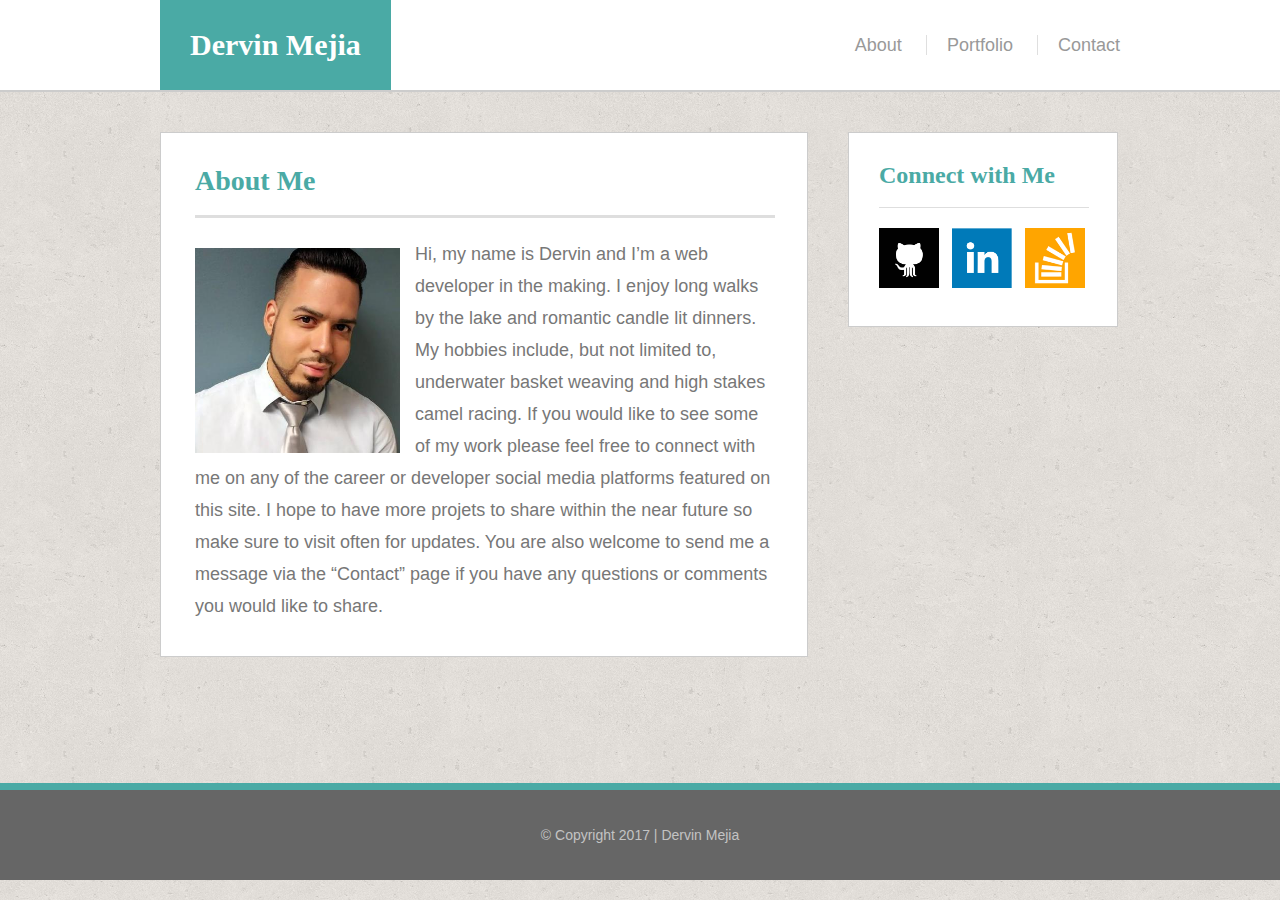
<file: index.html>
<!DOCTYPE html>
<html>
<head>
	<meta charset="UTF-8">
	<title>Dervin Mejia | Portfolio</title>
	<link rel="stylesheet" type="text/css" href="assets/css/reset.css">
	<link rel="stylesheet" type="text/css" href="assets/css/style.css">
</head>
<body>
	<div class="wrapper">
		<header>
			<div class="container">
				<h1>Dervin Mejia</h1>
				<nav>
					<ol>
						<li><a href="index.html">About</a>&nbsp;&nbsp;&nbsp;&nbsp;</li>
						<li>&nbsp;&nbsp;&nbsp;&nbsp;<a href="portfolio.html">Portfolio</a>&nbsp;&nbsp;&nbsp;&nbsp;</li>
						<li>&nbsp;&nbsp;&nbsp;&nbsp;<a href="contact.html">Contact</a></li>
					</ol>
				</nav>
			</div>
		</header>
		<div class="container">
			<section>
				<h2>About Me</h2>
				<img src="assets/images/myself.jpg" height="205" width="205" alt="Gollum" >
				<p>Hi, my name is Dervin and I’m a web developer in the making. I enjoy long walks by the lake and romantic candle lit dinners. My hobbies include, but not limited to, underwater basket weaving and high stakes camel racing. If you would like to see some of my work please feel free to connect with me on any of the career or developer social media platforms featured on this site. I hope to have more projets to share within the near future so make sure to visit often for updates. You are also welcome to send me a message via the “Contact” page if you have any questions or comments you would like to share.</p>
			</section>
			<aside>
				<h3>Connect with Me</h3>
				<a href="https://github.com/nivred" target="_blank"><img src="assets/images/github.png" height="60" width="60" alt="github icon"></a>
				<a href="https://www.linkedin.com/in/dervin-mejia-19007639/" target="_blank"><img src="assets/images/linkedin.png" height="60" width="60" alt="linkedin icon"></a>
				<a href="https://stackoverflow.com/users/8177188/nivred" target="_blank"><img src="assets/images/stackoverflow.png" height="60" width="60" alt="stackoverflow icon"></a>
			</aside>
		</div>
	</div>
	<div class="clearfix"></div>
	<footer>
		<div id="copyright">&copy; Copyright 2017 | Dervin Mejia</div>
	</footer>
</body>
</html>
</file>
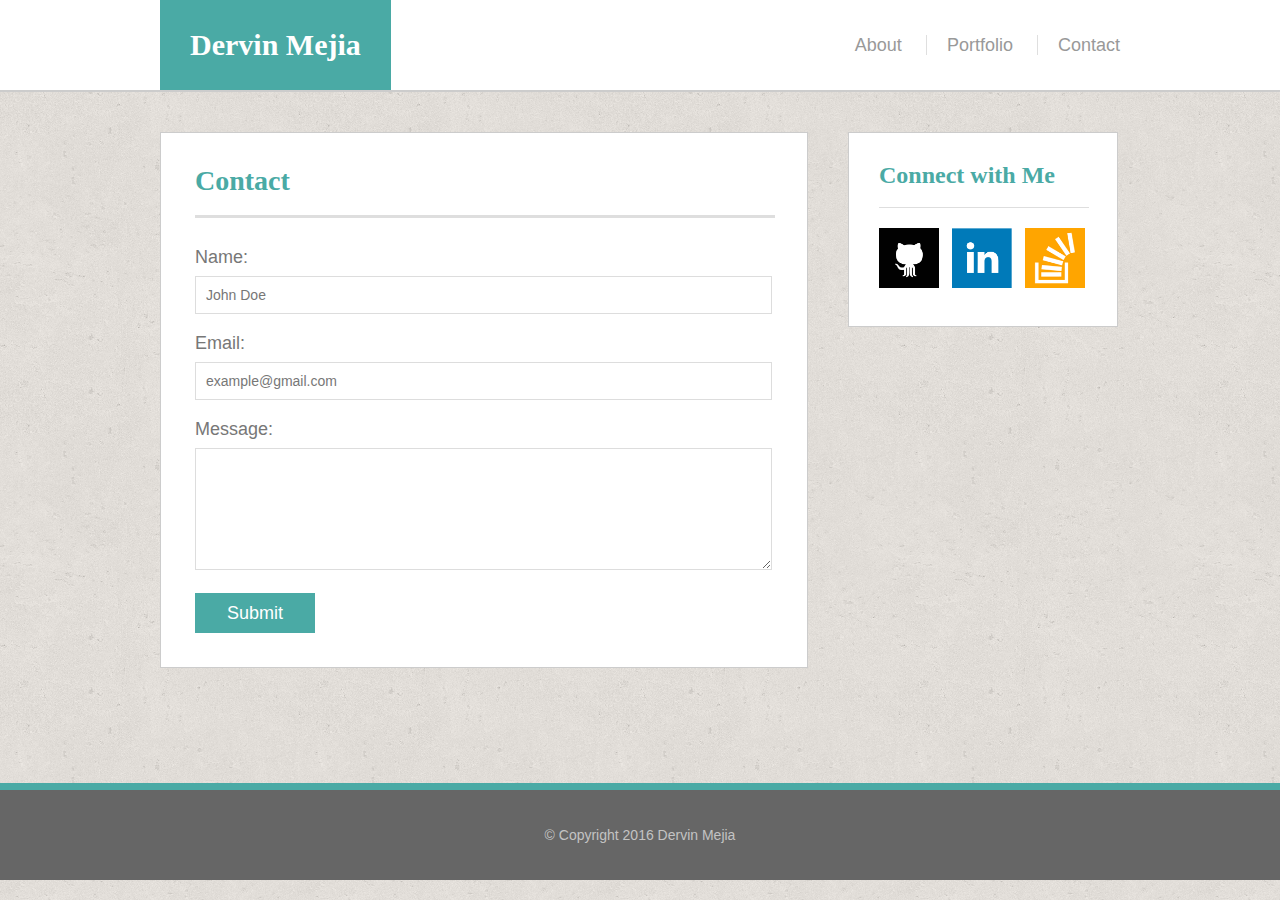
<file: contact.html>
<!DOCTYPE html>
<html>
<head>
	<meta charset="UTF-8">
	<title>Dervin Mejia | Portfolio</title>
	<link rel="stylesheet" type="text/css" href="assets/css/reset.css">
	<link rel="stylesheet" type="text/css" href="assets/css/style.css">
</head>
<body>
	<div class="wrapper">
		<header>
			<div class="container">
				<h1>Dervin Mejia</h1>
				<nav>
					<ol>
						<li><a href="index.html">About</a>&nbsp;&nbsp;&nbsp;&nbsp;</li>
						<li>&nbsp;&nbsp;&nbsp;&nbsp;<a href="portfolio.html">Portfolio</a>&nbsp;&nbsp;&nbsp;&nbsp;</li>
						<li>&nbsp;&nbsp;&nbsp;&nbsp;<a href="contact.html">Contact</a></li>
					</ol>
				</nav>
			</div>
		</header>
		<div class="container">
			<section>
				<h2>Contact</h2>
				<form action="/action_page.php">
				  <fieldset>
				    Name:<br>
				    <input type="text" name="fullname" value="John Doe"><br>
				    Email:<br>
   					<input type="email" name="email" value="example@gmail.com" autocomplete="off"><br>
				    Message:<br>
 					<textarea name="message"></textarea><br>		    
 					<input id="submitBTN" type="submit" value="Submit">
				  </fieldset>
				</form>
			</section>
			<aside>
				<h3>Connect with Me</h3>
				<a href="https://github.com/nivred" target="_blank"><img src="assets/images/github.png" height="60" width="60" alt="github icon"></a>
				<a href="https://www.linkedin.com/in/dervin-mejia-19007639/" target="_blank"><img src="assets/images/linkedin.png" height="60" width="60" alt="linkedin icon"></a>
				<a href="https://stackoverflow.com/users/8177188/nivred" target="_blank"><img src="assets/images/stackoverflow.png" height="60" width="60" alt="stackoverflow icon"></a>			
			</aside>
		</div>
	</div>
	<div class="clearfix"></div>	
	<footer>
		<div id="copyright">&copy; Copyright 2016 Dervin Mejia</div>
	</footer>

</body>
</html>
</file>
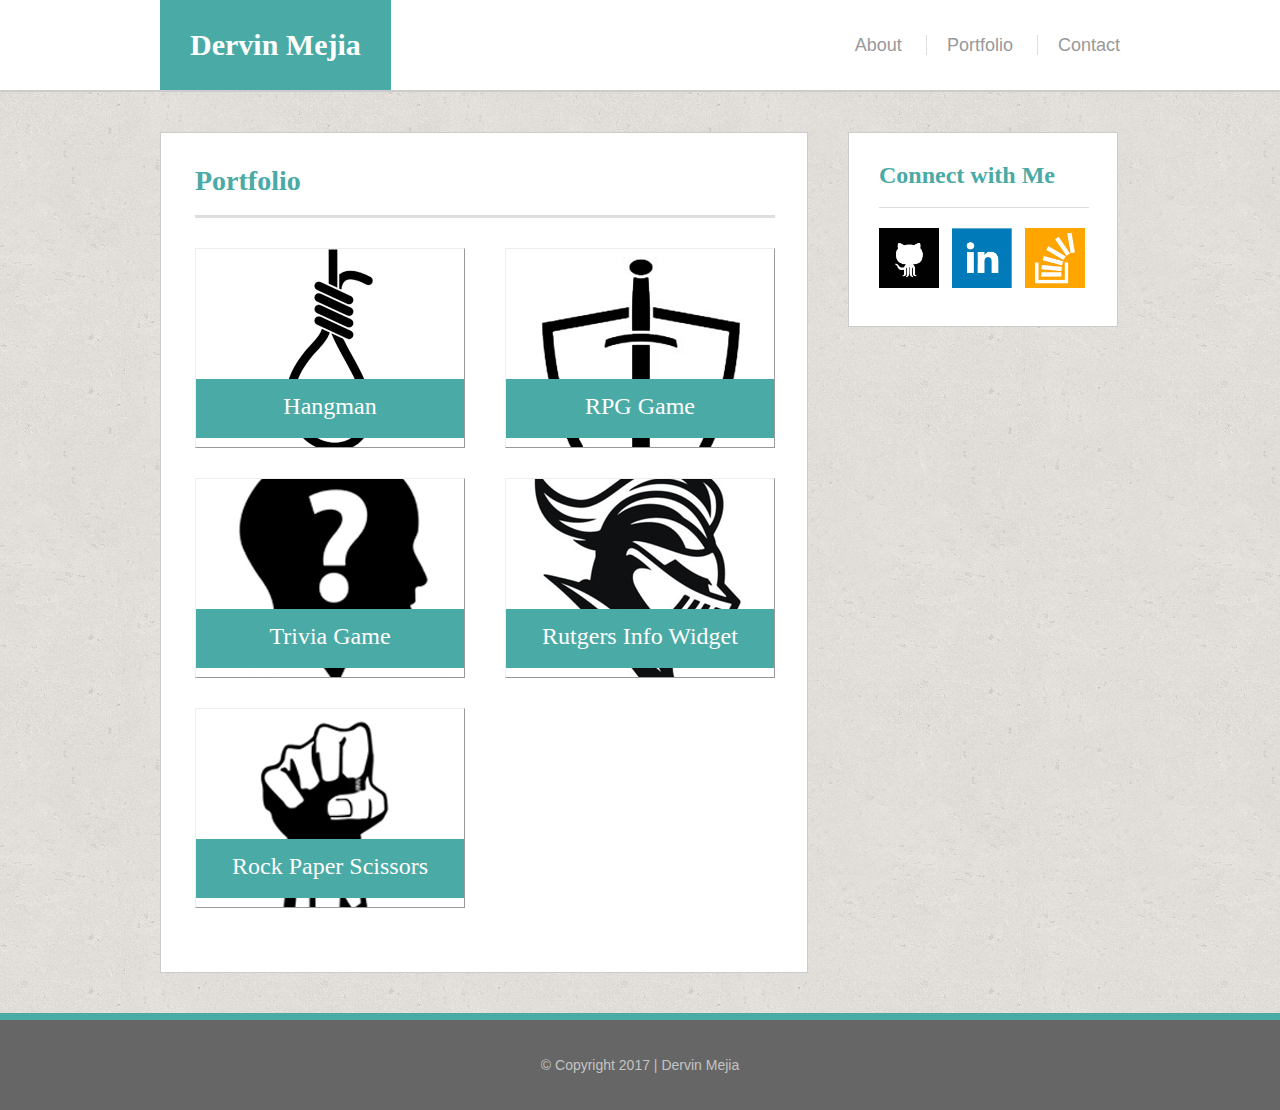
<file: portfolio.html>
<!DOCTYPE html>
<html>
<head>
	<meta charset="UTF-8">
	<title>Dervin Mejia | Portfolio</title>
	<link rel="stylesheet" type="text/css" href="assets/css/reset.css">
	<link rel="stylesheet" type="text/css" href="assets/css/style.css">
</head>
<body>
	<div class="wrapper">
		<header>
			<div class="container">
				<h1>Dervin Mejia</h1>
				<nav>
					<ol>
						<li><a href="index.html">About</a>&nbsp;&nbsp;&nbsp;&nbsp;</li>
						<li>&nbsp;&nbsp;&nbsp;&nbsp;<a href="portfolio.html">Portfolio</a>&nbsp;&nbsp;&nbsp;&nbsp;</li>
						<li>&nbsp;&nbsp;&nbsp;&nbsp;<a href="contact.html">Contact</a></li>
					</ol>
				</nav>
			</div>
		</header>
		<div class="container">
			<section id="portfolio">
				<h2>Portfolio</h2>
				<div class="project" id="hangman"><a href="#"><h4>Hangman</h4></a></div>
				<div class="project" id="rpg"><a href="#"><h4>RPG Game</h4></a></div>
				<div class="project" id="trivia"><a href="#"><h4>Trivia Game</h4></a></div>
				<div class="project" id="widget"><a href="#"><h4>Rutgers Info Widget</h4></a></div>
				<div class="project" id="rps"><a href="#"><h4>Rock Paper Scissors</h4></a></div>
			</section>
			<aside>
				<h3>Connect with Me</h3>
				<a href="https://github.com/nivred" target="_blank"><img src="assets/images/github.png" height="60" width="60" alt="github icon"></a>
				<a href="https://www.linkedin.com/in/dervin-mejia-19007639/" target="_blank"><img src="assets/images/linkedin.png" height="60" width="60" alt="linkedin icon"></a>
				<a href="https://stackoverflow.com/users/8177188/nivred" target="_blank"><img src="assets/images/stackoverflow.png" height="60" width="60" alt="stackoverflow icon"></a>			
			</aside>
		</div>
	</div>
	<div class="clearfix"></div>
	<footer>
		<div id="copyright">&copy; Copyright 2017 | Dervin Mejia</div>
	</footer>

</body>
</html>
</file>
<file: assets/css/style.css>
html, body {
	height: 100%;
	margin: 0;
}

body {
	background-image: url("../images/cork-wallet.png");
	background-image: url("../images/cork-wallet.png");
    background-repeat: repeat;

}
a {
	outline: none;
}

a:link, a:hover, a:active, a:visited {
	text-decoration: none;
}

h1, h2, h3{
	font-family: 'Georgia', Times, Times New Roman, serif;
	font-weight: 900;
}

h1 {
	background-color: #4aaaa5;
	color: #ffffff;
	float: left;
	font-family: 'Georgia', Times, Times New Roman, serif;
	font-size: 30px;
	padding: 30px 30px;
}

h2 {
	border-bottom: 3px solid #dedede;
	color: #4aaaa5;
	font-size: 28px;
	margin-bottom: 30px;
	padding-bottom: 20px;
	width: 580px;
}

h3 {
	border-bottom: 1px solid #dedede;
	color: #4aaaa5;
	font-size: 24px;
	padding-bottom: 20px;
	width: 210px;
}

h4 {
	background-color: #4aaaa5;
	color: #ffffff;
	font-size: 24px;
	padding-bottom: 20px;
	padding-top: 15px;
	text-align: center;
}

p {
	color: #777777;
	font-family: 'Arial', 'Helvetica Neue', Helvetica, sans-serif;
	font-size: 18px;
	margin: -10px 35px 30px 0;
	line-height: 32px;
}

p:last-child {
	margin-bottom: 0;
}

.wrapper {
	background-image: url("../images/cork-wallet.png");
    background-repeat: repeat;
    margin-bottom: -137px;
    min-height: 100%;
}

.container {
	margin: 0 auto;
	max-width: 960px;
	min-width: 650px;
}

.clearfix {
	clear: both;
}

header {
	background-color: #ffffff;
	border-bottom: 2px solid #cccccc;
	height: 90px;
	margin-bottom: 40px;
}

header ol {
	float: right;
}

header li {
	color: #dddddd;
	border-left: 1px solid #dfdfdf;
	display: inline;
	font-family: 'Arial', 'Helvetica Neue', Helvetica, sans-serif;
	font-size: 18px;
	list-style-type: none;
}

header li:first-child {
	border-left: none;
}

header li a:link, a:visited {
	color: #999999;
	text-decoration: none;
}

header li a:hover {
	background-color: #4aaaa5;
	box-shadow: 2px 2px 4px 9px #444444;
	color: #ffffff;
	outline: 10px solid #4aaaa5;
	text-decoration: none;
}

header li a:active {
	background-color: #dddddd;
	box-shadow: none;
	color: #ffffff;
	outline: 10px solid #dddddd;
}

nav {
	float: right;
	margin-top: 36px;
}

main {
	display: inline-block;
    padding-bottom: 20px;
    width: 100%;
}

section {
	background-color: #ffffff;
	border: 1px solid #cccccc;
	float: left;
	margin-right: 40px;
	margin-bottom: 20px;
	min-height: 125px;
	padding: 34px 0 34px 34px;
	width: 612px;	
}

section img {
	float: left;
	margin-right: 15px;
}

.project {
	border-bottom: 1px solid #999999;
	border-left: 1px solid #eeeeee;
	border-right: 1px solid #999999;
	border-top: 1px solid #eeeeee;
	float: left;
	height: 198px;
	margin-bottom: 30px;
	width: 268px;
}

.project:hover {
	box-shadow: 2px 2px 4px 1px #888888;
}

.project:nth-child(odd) {		/*** WHY DOES ODD AFFECT EVEN AND VISA VERSA ***/
	margin-left: 40px;
}

.project a {
	display: block;
	padding-bottom: 10px;
	padding-top: 130px;
}

.project a:hover h4 {
	background-color: #000000;
	font-weight: 900;
}

.project #hangman, #rpg, #trivia, #widget, #rps {
	background-repeat: no-repeat;
}

#hangman {
	background-image: url(../images/noose.jpg);
}

#rpg {
	background-image: url(../images/rpg.jpg);
}

#trivia {
	background-image: url(../images/trivia.jpg);
}

#widget {
	background-image: url(../images/rutgers.jpg);
}

#rps {
	background-image: url(../images/rps.jpg);
}

aside {
	background-color: #ffffff;
	border: 1px solid #cccccc;
	float: left;
	margin-bottom: 20px;
	padding: 30px 0 35px 30px;
	width: 238px;
}

aside a:last-child {
	margin-right: 0;
}

aside a {
	margin-right: 9px;
}

aside img {
	margin-top: 20px;
}

aside img:hover {
    box-shadow: 2px 2px 5px #333333;
}

aside img:active {
	box-shadow: none;
}

fieldset {
	color: #777777;
	font-family: 'Arial', 'Helvetica Neue', Helvetica, sans-serif;
	font-size: 18px;
}

input, textarea {
	border: 1px solid #dddddd;
	color: #777777;
	font-family: 'Arial', 'Helvetica Neue', Helvetica, sans-serif;
	font-size: 14px;
	margin:10px 0 20px 0;
	padding: 10px;
	width: 555px;
}

textarea {
	height: 100px;
	margin-bottom: 10px;
}

input#submitBTN {
	background-color: #4aaaa5;
	border: none;
	color: #ffffff;
	height: 40px;
	font-size: 18px;
	margin-bottom: 0px;
	width: 120px;
}

input#submitBTN:hover {
	border: none;
	box-shadow: 2px 2px 4px -1px #444444;
}

footer {
	background-color: #666666;
	border-top: 7px solid #4aaaa5;
	color: #c3c3c3;
	clear: both;
	font-family: 'Arial', 'Helvetica Neue', Helvetica, sans-serif;
	font-size: 14px;
	padding: 38px 0;
	margin-top: 20px;
}

#copyright {
	margin:0 auto;
	text-align: center;
}
</file>
